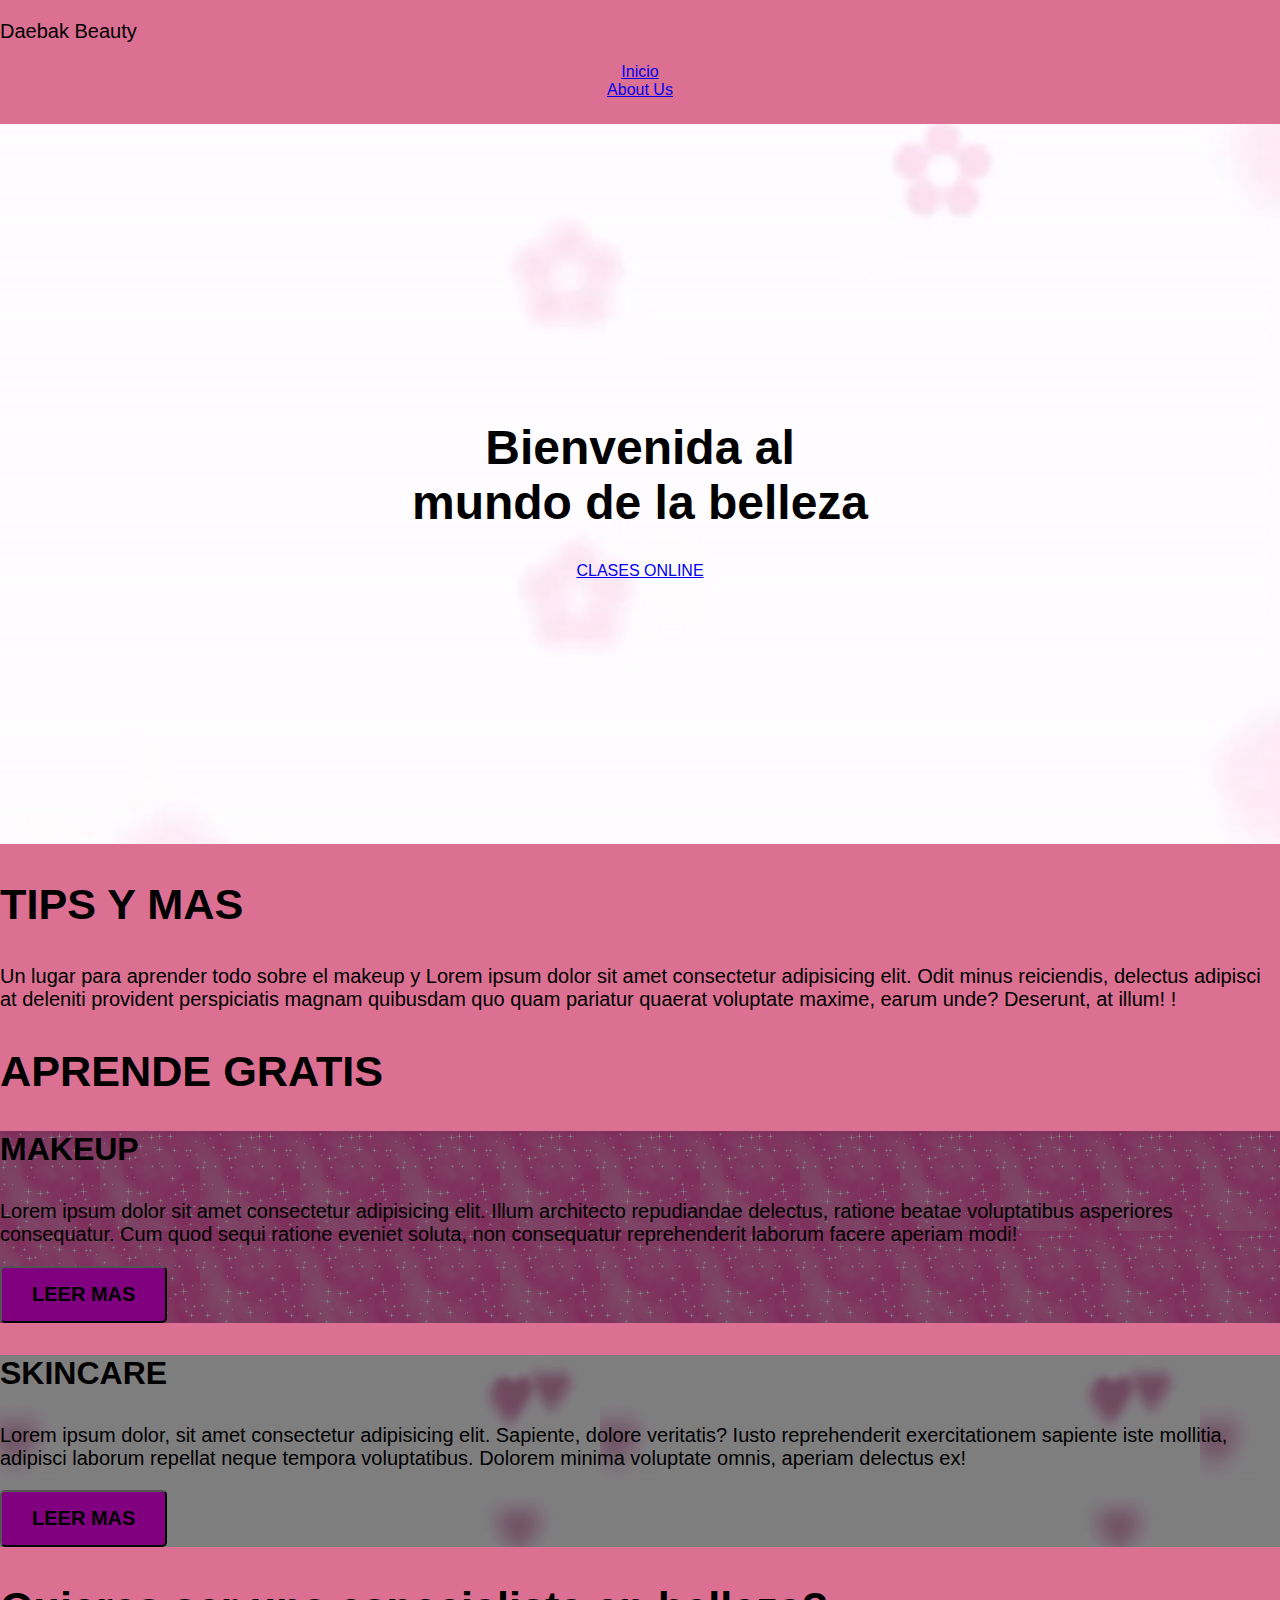
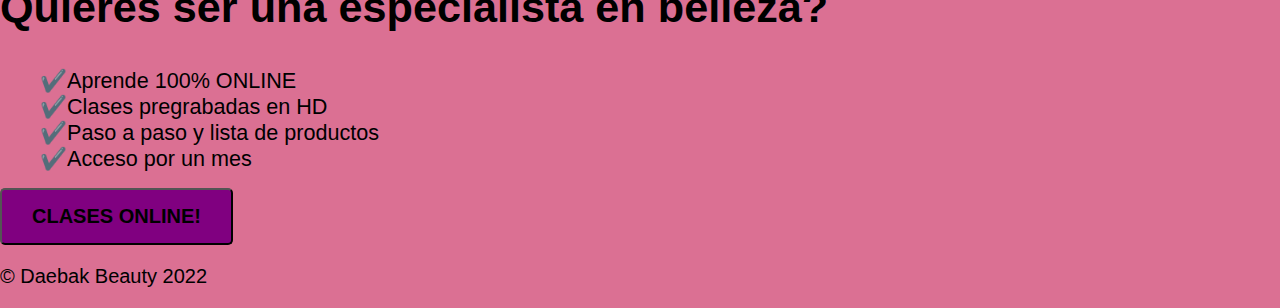
<file: Index.html>
<!DOCTYPE html>
<html lang="en">
<head>
    <title>Beauty World</title>
    <link rel="stylesheet" href="index.css">
</head>

<body>
    <header>
        <div class="logocora">
            <p class="logo"> Daebak Beauty</p>
            <nav>
                <a href="C:\Users\Lucy\Dropbox\Mi PC (LAPTOP-1749FJT8)\Desktop\PreEntrega1-PalazzoLucia\Index.html">Inicio</a>
                <a href="C:\Users\Lucy\Dropbox\Mi PC (LAPTOP-1749FJT8)\Desktop\PreEntrega1-PalazzoLucia\About Us.html">About Us</a>
               

            </nav>
        </div>



    </header>




    <section id="hero">
        <h1>
            Bienvenida al <br> mundo de la belleza </h1>
            <nav>
                <a href="C:\Users\Lucy\Dropbox\Mi PC (LAPTOP-1749FJT8)\Desktop\PreEntrega1-PalazzoLucia\CURSOS.html">CLASES ONLINE</a>
               

            </nav>




    </section>
    <section id="daebakkk">


        <div class="container">
            <div class="flores.webp"> </div>
            <h2>TIPS Y MAS</h2>       
            <p>Un lugar para aprender todo sobre el makeup y Lorem ipsum dolor sit amet consectetur adipisicing elit. Odit minus reiciendis, delectus adipisci at deleniti provident perspiciatis magnam quibusdam quo quam pariatur quaerat voluptate maxime, earum unde? Deserunt, at illum! !</p> 
    </section>




<section id="Beauty Tips">
<div class="container"> 
<h2>APRENDE GRATIS</h2>


<div class="carta">
<h3>MAKEUP</h3>
<p>Lorem ipsum dolor sit amet consectetur adipisicing elit. Illum architecto repudiandae delectus, ratione beatae voluptatibus asperiores consequatur. Cum quod sequi ratione eveniet soluta, non consequatur reprehenderit laborum facere aperiam modi!</p>
<button>LEER MAS</button>
</div>


<div class="carta">
<h3>SKINCARE</h3>
<p>Lorem ipsum dolor, sit amet consectetur adipisicing elit. Sapiente, dolore veritatis? Iusto reprehenderit exercitationem sapiente iste mollitia, adipisci laborum repellat neque tempora voluptatibus. Dolorem minima voluptate omnis, aperiam delectus ex!</p>
<button>LEER MAS</button>
</div>



</div>
</div>


</section>


<section id="final">
    <h2>Quieres ser una especialista en belleza?</h2>
    <div class="container">
        <ul>
        
            
            <li> ✔️Aprende 100% ONLINE</li>
            <li> ✔️Clases pregrabadas en HD</li>
            <li> ✔️Paso a paso y lista de productos</li>
            <li> ✔️Acceso por un mes</li>
        </ul>

    <button>CLASES ONLINE!</button>
</section>


    </div>
</section>

<footer>
    <div class="container">
        <p>&copy; Daebak Beauty 2022</p>
    </div>
</footer>




</body>
</html>
</file>
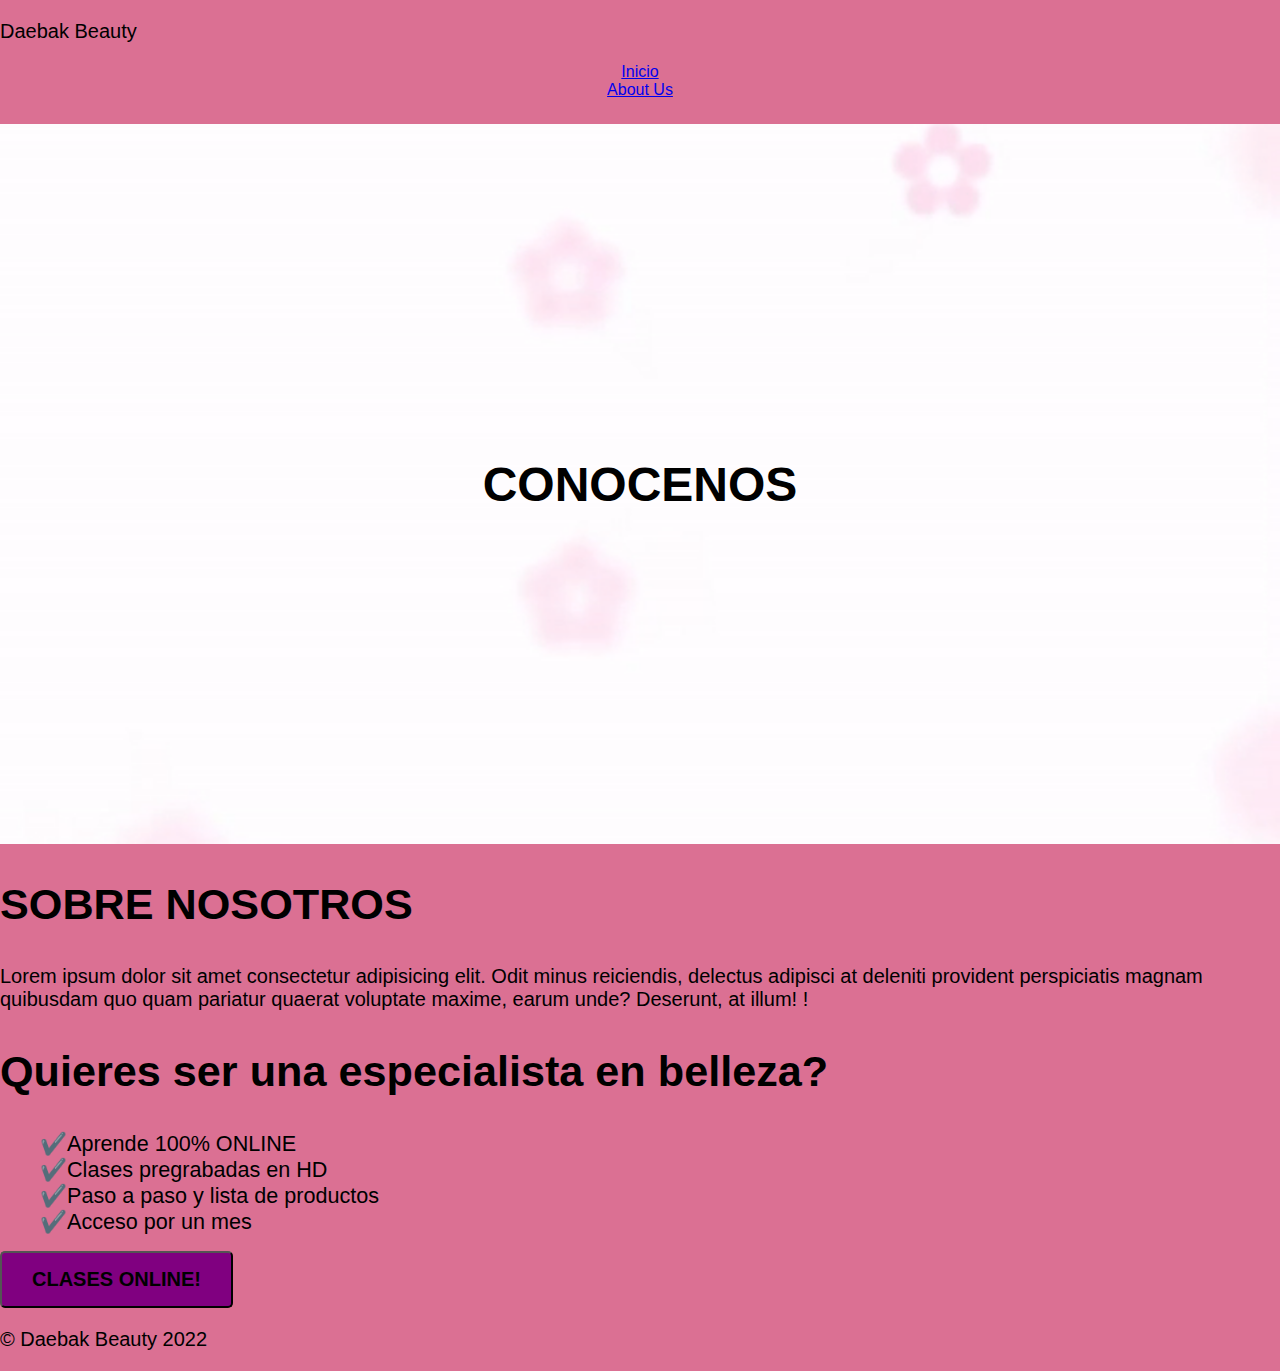
<file: About Us.html>
<!DOCTYPE html>
<html lang="en">
<head>
    <title>Beauty World</title>
    <link rel="stylesheet" href="index.css">
</head>

<body>
    <header>
        <div class="logocora">
            <p class="logo"> Daebak Beauty</p>
            <nav>
            
                <a href="C:\Users\Lucy\Dropbox\Mi PC (LAPTOP-1749FJT8)\Desktop\PreEntrega1-PalazzoLucia\Index.html">Inicio</a>
                <a href="C:\Users\Lucy\Dropbox\Mi PC (LAPTOP-1749FJT8)\Desktop\PreEntrega1-PalazzoLucia\About Us.html">About Us</a>

            </nav>
        </div>



    </header>
    <section id="hero">
        <h1>
           CONOCENOS </h1>
          
    </section>
    <section id="daebakkk">


        <div class="container">
            <div class="img-foto"> </div>
            <h2>SOBRE NOSOTROS</h2>       
            <p>Lorem ipsum dolor sit amet consectetur adipisicing elit. Odit minus reiciendis, delectus adipisci at deleniti provident perspiciatis magnam quibusdam quo quam pariatur quaerat voluptate maxime, earum unde? Deserunt, at illum! !</p> 
    </section>






<section id="final">
    <h2>Quieres ser una especialista en belleza?</h2>
    <div class="container">
        <ul>
        
            
            <li> ✔️Aprende 100% ONLINE</li>
            <li> ✔️Clases pregrabadas en HD</li>
            <li> ✔️Paso a paso y lista de productos</li>
            <li> ✔️Acceso por un mes</li>
        </ul>

    <button>CLASES ONLINE!</button>
</section>


    </div>
</section>

<footer>
    <div class="container">
        <p>&copy; Daebak Beauty 2022</p>
    </div>
</footer>




</body>
</html>
</file>
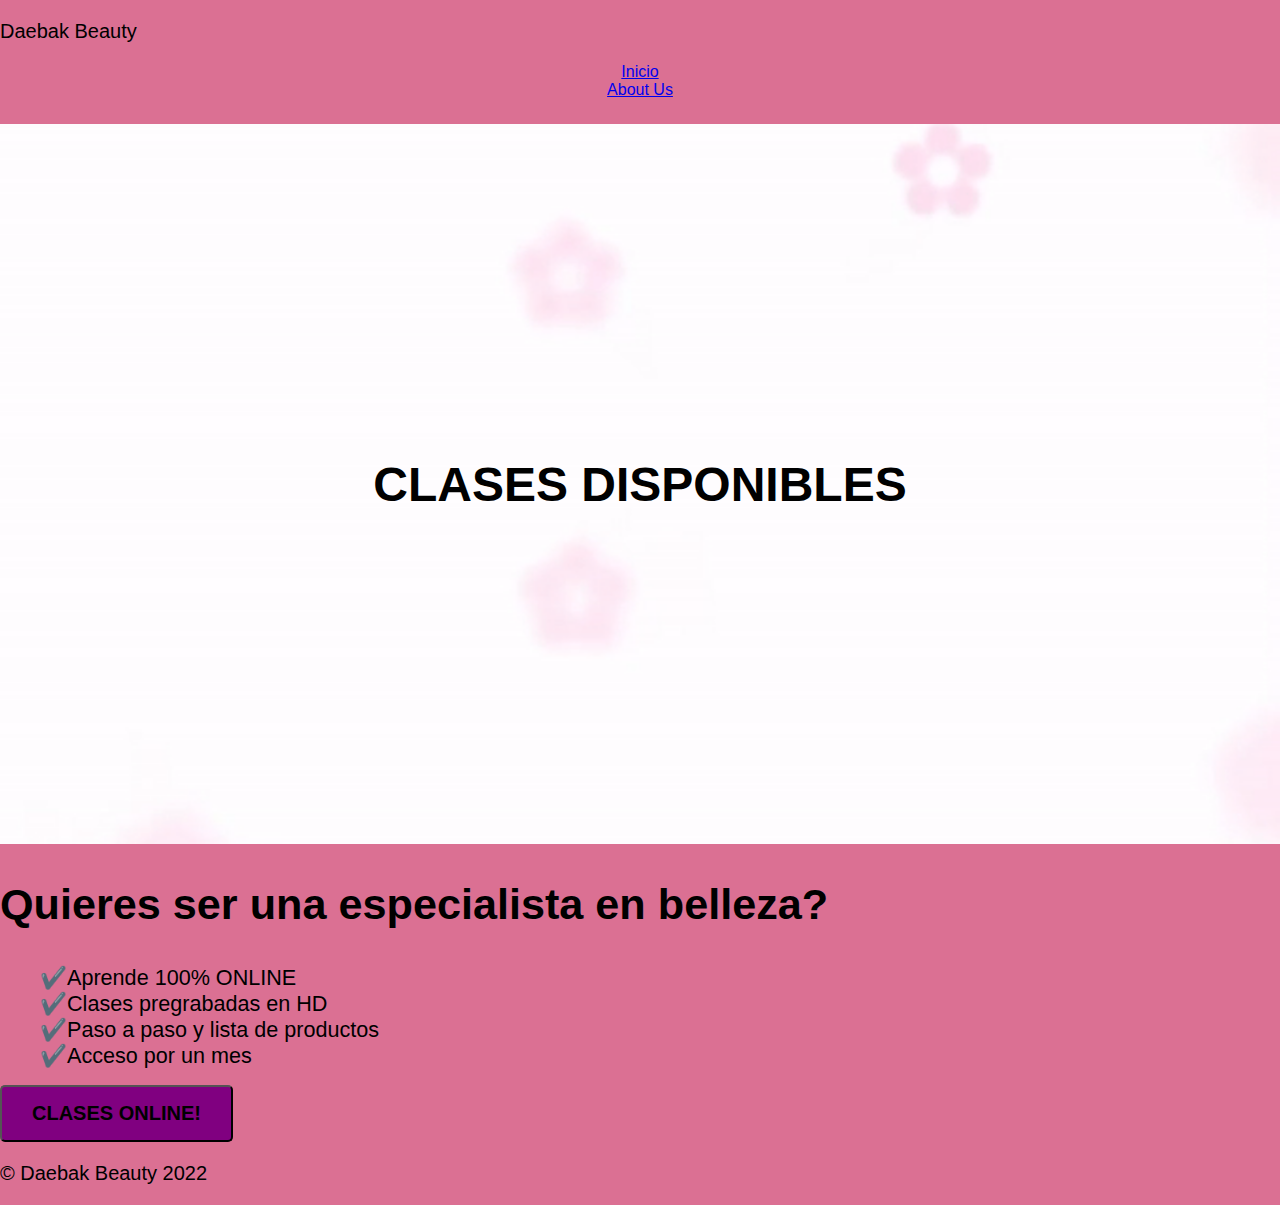
<file: CURSOS.html>
<!DOCTYPE html>
<html lang="en">
<head>
    <title>Beauty World</title>
    <link rel="stylesheet" href="index.css">
</head>

<body>
    <header>
        <div class="logocora">
            <p class="logo"> Daebak Beauty</p>
            <nav>
                <a href="C:\Users\Lucy\Dropbox\Mi PC (LAPTOP-1749FJT8)\Desktop\PreEntrega1-PalazzoLucia\Index.html">Inicio</a>
                <a href="C:\Users\Lucy\Dropbox\Mi PC (LAPTOP-1749FJT8)\Desktop\PreEntrega1-PalazzoLucia\About Us.html">About Us</a>
        
               

            </nav>
        </div>



    </header>
    <section id="hero">
        <h1>
            CLASES DISPONIBLES </h1>
    </section>



<section id="final">
    <h2>Quieres ser una especialista en belleza?</h2>
    <div class="container">
        <ul>
        
            
            <li> ✔️Aprende 100% ONLINE</li>
            <li> ✔️Clases pregrabadas en HD</li>
            <li> ✔️Paso a paso y lista de productos</li>
            <li> ✔️Acceso por un mes</li>
        </ul>

    <button>CLASES ONLINE!</button>
</section>


    </div>
</section>

<footer>
    <div class="container">
        <p>&copy; Daebak Beauty 2022</p>
    </div>
</footer>




</body>
</html>
</file>
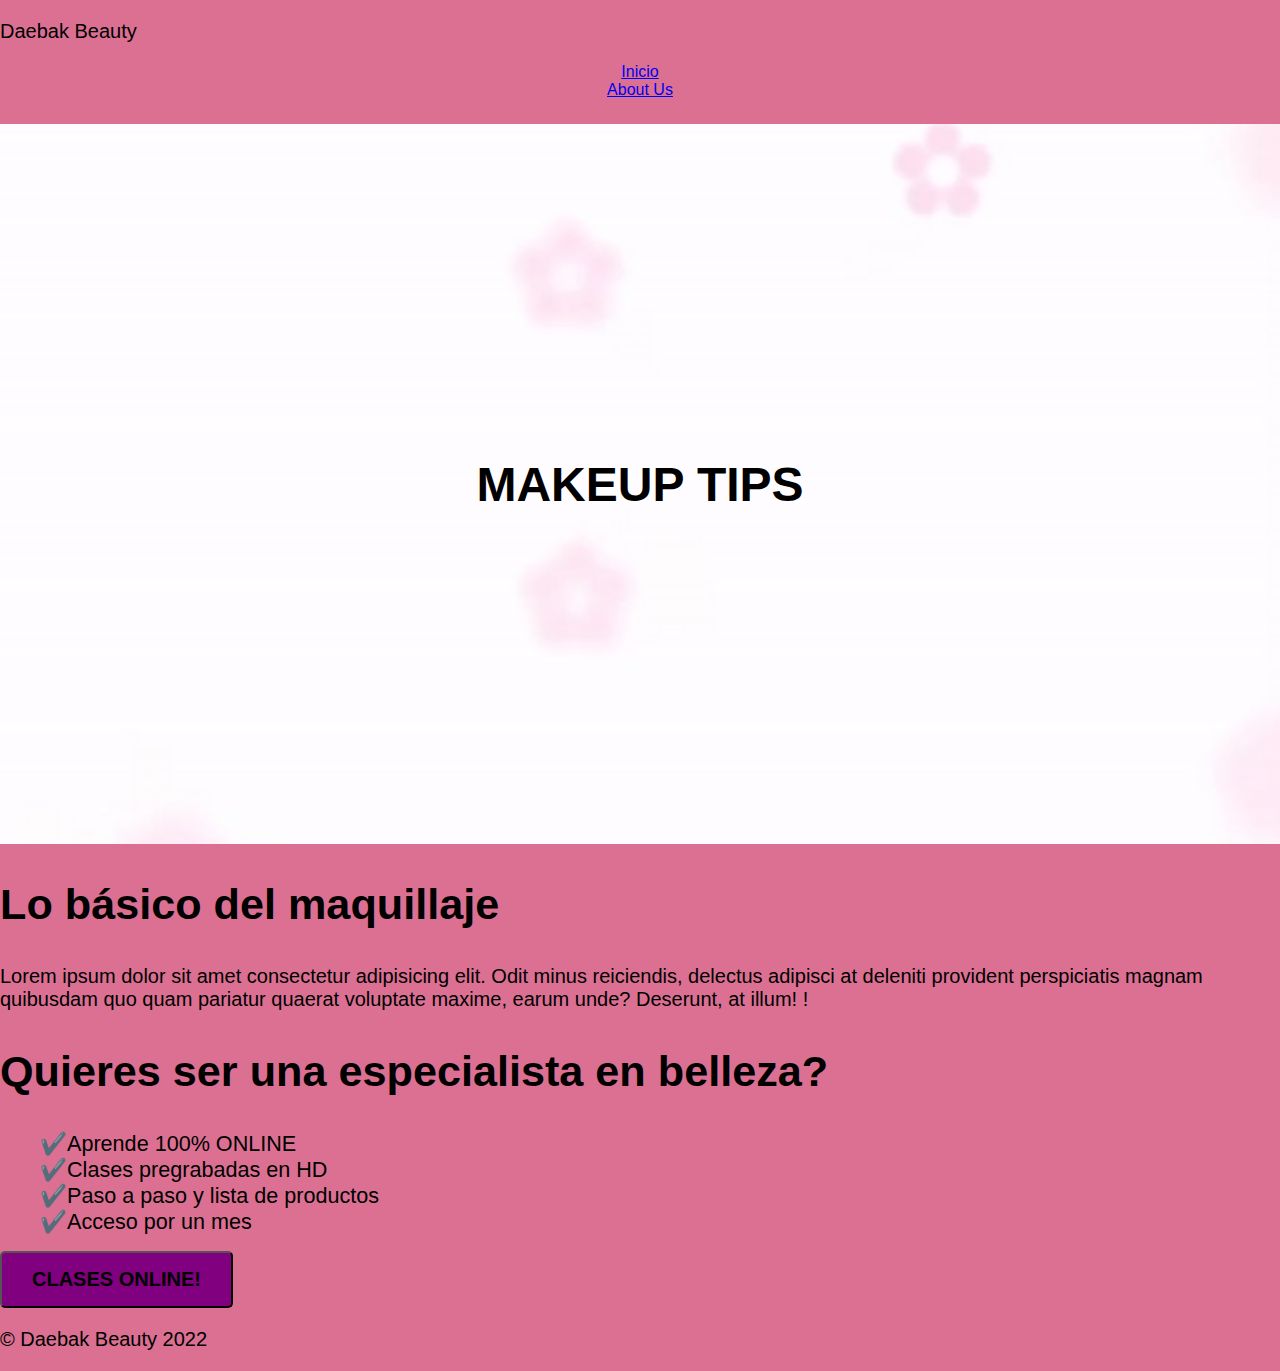
<file: MAKEUP TIPS.html>
<!DOCTYPE html>
<html lang="en">
<head>
    <title>Beauty World</title>
    <link rel="stylesheet" href="index.css">
</head>

<body>
    <header>
        <div class="logocora">
            <p class="logo"> Daebak Beauty</p>
            <nav>
                <a href="C:\Users\Lucy\Dropbox\Mi PC (LAPTOP-1749FJT8)\Desktop\PreEntrega1-PalazzoLucia\Index.html">Inicio</a>
                <a href="C:\Users\Lucy\Dropbox\Mi PC (LAPTOP-1749FJT8)\Desktop\PreEntrega1-PalazzoLucia\About Us.html">About Us</a>
               

            </nav>
        </div>



    </header>
    <section id="hero">
        <h1>
          MAKEUP TIPS </h1>
          
    </section>
    <section id="daebakkk">


        <div class="container">
            <div class="img-foto"> </div>
            <h2>Lo básico del maquillaje</h2>       
            <p>Lorem ipsum dolor sit amet consectetur adipisicing elit. Odit minus reiciendis, delectus adipisci at deleniti provident perspiciatis magnam quibusdam quo quam pariatur quaerat voluptate maxime, earum unde? Deserunt, at illum! !</p> 
    </section>






<section id="final">
    <h2>Quieres ser una especialista en belleza?</h2>
    <div class="container">
        <ul>
        
            
            <li> ✔️Aprende 100% ONLINE</li>
            <li> ✔️Clases pregrabadas en HD</li>
            <li> ✔️Paso a paso y lista de productos</li>
            <li> ✔️Acceso por un mes</li>
        </ul>

    <button>CLASES ONLINE!</button>
</section>


    </div>
</section>

<footer>
    <div class="container">
        <p>&copy; Daebak Beauty 2022</p>
    </div>
</footer>




</body>
</html>
</file>
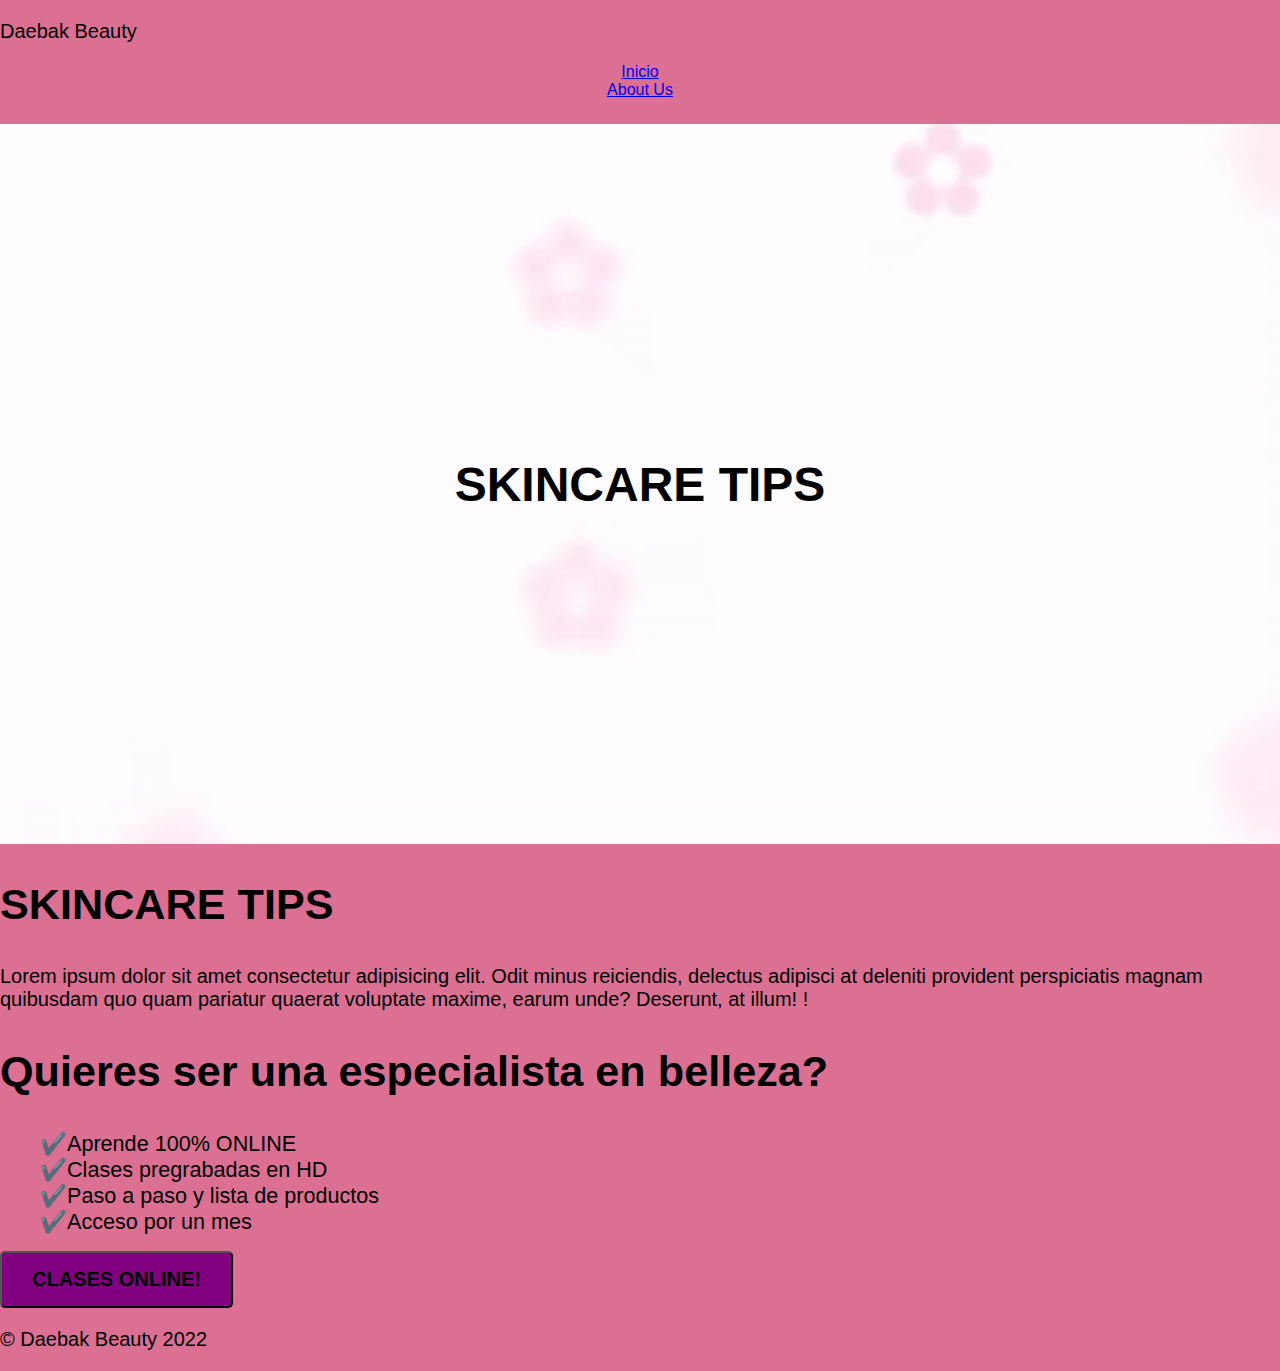
<file: SKINCARE TIPS.html>
<!DOCTYPE html>
<html lang="en">
<head>
    <title>Beauty World</title>
    <link rel="stylesheet" href="index.css">
</head>

<body>
    <header>
        <div class="logocora">
            <p class="logo"> Daebak Beauty</p>
            <nav>
                <a href="C:\Users\Lucy\Dropbox\Mi PC (LAPTOP-1749FJT8)\Desktop\PreEntrega1-PalazzoLucia\Index.html">Inicio</a>
                <a href="C:\Users\Lucy\Dropbox\Mi PC (LAPTOP-1749FJT8)\Desktop\PreEntrega1-PalazzoLucia\About Us.html">About Us</a>
               

            </nav>
        </div>



    </header>
    <section id="hero">
        <h1>
           SKINCARE TIPS </h1>
          
    </section>
    <section id="daebakkk">


        <div class="container">
            <div class="img-foto"> </div>
            <h2>SKINCARE TIPS</h2>       
            <p>Lorem ipsum dolor sit amet consectetur adipisicing elit. Odit minus reiciendis, delectus adipisci at deleniti provident perspiciatis magnam quibusdam quo quam pariatur quaerat voluptate maxime, earum unde? Deserunt, at illum! !</p> 
    </section>






<section id="final">
    <h2>Quieres ser una especialista en belleza?</h2>
    <div class="container">
        <ul>
        
            
            <li> ✔️Aprende 100% ONLINE</li>
            <li> ✔️Clases pregrabadas en HD</li>
            <li> ✔️Paso a paso y lista de productos</li>
            <li> ✔️Acceso por un mes</li>
        </ul>

    <button>CLASES ONLINE!</button>
</section>


    </div>
</section>

<footer>
    <div class="container">
        <p>&copy; Daebak Beauty 2022</p>
    </div>
</footer>




</body>
</html>
</file>
<file: index.css>
body{
    background-color: palevioletred;
}

*{
    box-sizing: border-box;
}

html{
    scroll-behavior: smooth;
}

body{
    font-family: 'fantasy', sans-serif;
    margin: 0;
}

h1{ font-size: 3em;}
h2{ font-size: 2.7em;}
h3{ font-size: 2em;}
p{ font-size: 1.25em;}
ul{ list-style: none;}
li{ font-size: 1.35em;}


button{
    font-size: 1.25em;
    font-weight: bold;
    padding: 15px 30px;
    border-radius: 5px;
    border: 1px solid rgba(0, 0, 0, 5)
    color:yellow;
    background-color: purple;

}

button:hover{
    background-color: rgb(189, 32, 170);
}

.container{
    max-width: 1450px;
    margin: auto;
}



button:hover{
    background-color: rgb(231, 224, 238);
}


header .container{
    display: flex;
    flex-direction: column;
    align-items: center;
}

header nav{
    display: flex;
    flex-direction: column;
    text-align: center;
    padding-bottom: 25px;
}


#hero{
    display: flex;
    align-items: center;
    justify-content: center;
    text-align: center;
    flex-direction: column;
    height: 80vh;
    background-image: url("flores.webp");
    background-repeat: no-repeat;
    background-size: cover;
    background-position: center center;
}



.carta:nth-child(2){
    background-image: linear-gradient(
        0deg,
        rgba(0,0,0,0.5),
        rgba(0,0,0,0.5)
    )
    ,url("estrellas.webp");
}

.carta:nth-child(3){
    background-image: linear-gradient(
        0deg,
        rgba(0,0,0,0.5),
        rgba(0,0,0,0.5)
    )
    ,url("tumblr_9083033ce95de7e6dffbdfa625a61f27_18a4d73f_640.webp");

}



.navbar {
    background-color: #ed54bc;
    display: grid;
    grid-template-columns: repeat(8, 1fr);
    align-items: center;
  }
  .navbar .logo {
    height: 60px;
    width: 60px;
    grid-column: 2 / 3;
  }
  .navbar .menu {
    grid-column: 4 / 7;
    display: flex;
  }
  .navbar ul li {
    margin-right: 3em;
    list-style: none;
  }
  .navbar ul li a {
    text-decoration: none;
    color: black;
    cursor: pointer;
  }
  .navbar ul li a:hover {
    color: #fff;
  }
  .navbar .menu-bar {
    display: none;
  }
  .navbar .shop {
    grid-column: 8 / 9;
    justify-content: flex-end;
  }
  .navbar {
    position: relative;
  }
  .navbar .menu {
    position: absolute;
    width: 100%;
    height: 70vh;
    display: grid;
    align-items: center;
    background-color: #ed54b5;
    transform: translateX(170%);
    transition: all 1s;
    margin-top: 34em;
    z-index: 1;
  } 
  .navbar .menu-toggle {
    transform: translateX(70%);
  }  
   .navbar .shop {
     display: none;
   }
  .navbar .menu-bar {
    display: block;
  }
  .navbar .menu-bar .fas {
    color: #181818;
  }
  .navbar .menu li {
    list-style: none;
    margin: 0 auto;
  }  
  .navbar .menu li a {
    text-decoration: none;
    color: #181818;
    font-size: 1.2em;
  } 
  .navbar .menu-bar {
    grid-column: 8 / 10;
    color: #fff;
    font-size: 2em;
    cursor: pointer;
    z-index: 1;
  }  
  .hero .info-content {
    z-index: 0;
    grid-column: 2 / 9;
    grid-row: 5 / 7;
  }
  .hero .info-content h1 {
    font-size: 3.5em;
  }
  .hero .info-content h3 {
    font-size: 1em;
  }
</file>
